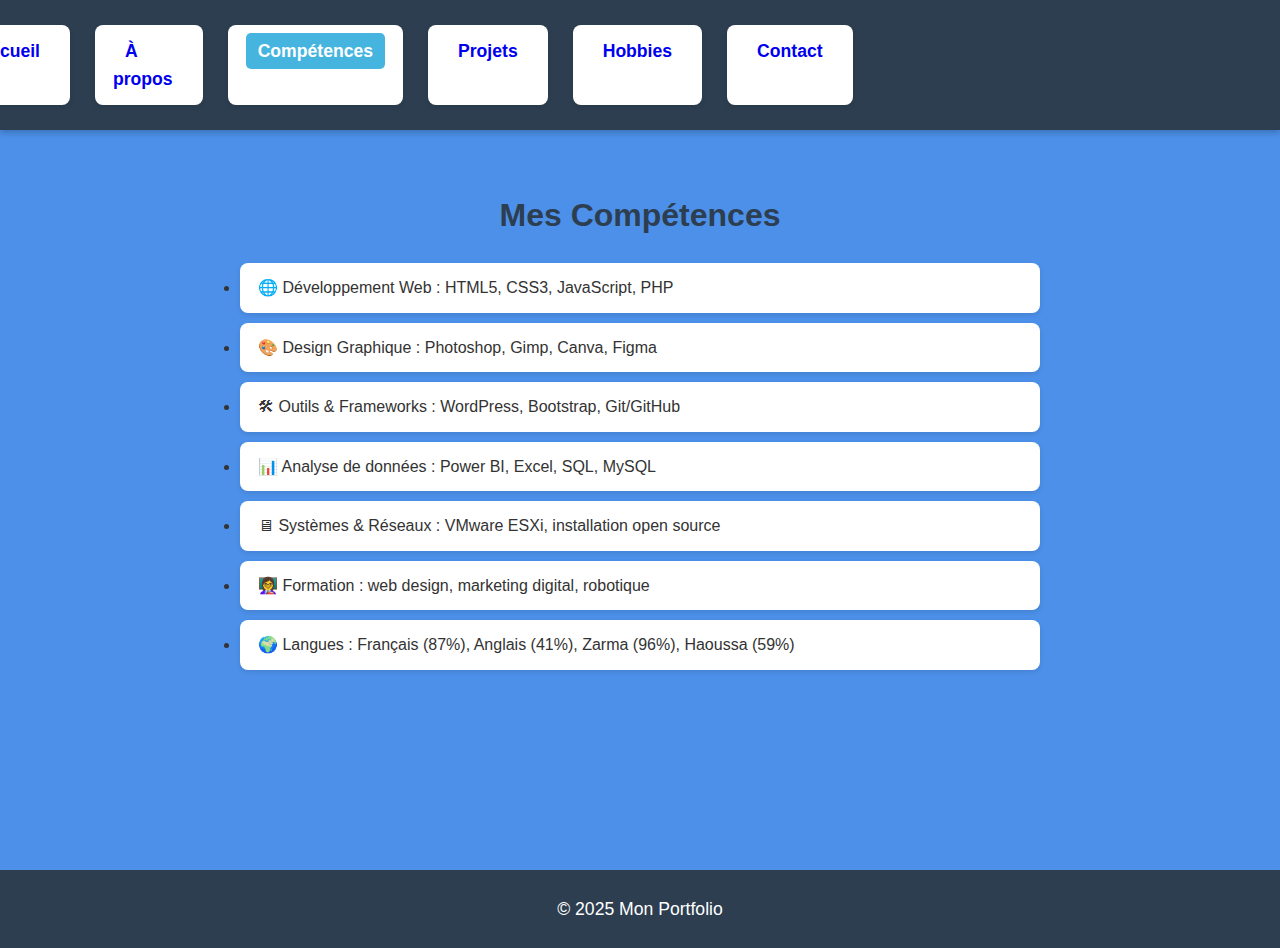
<file: competences.html>
<!DOCTYPE html>
<html lang="fr">
<head>
  <meta charset="UTF-8">
  <meta name="viewport" content="width=device-width, initial-scale=1.0">
  <title>Compétences</title>
  <link rel="stylesheet" href="style.css">
</head>
<body>
  <header>
    <nav>
      <ul>
        <li><a href="index.html">Accueil</a></li>
        <li><a href="apropos.html">À propos</a></li>
        <li><a href="competences.html" class="active">Compétences</a></li>
        <li><a href="projets.html">Projets</a></li>
        <li><a href="hobbies.html">Hobbies</a></li>
        <li><a href="contact.html">Contact</a></li>
      </ul>
    </nav>
  </header>

  <main>
    <h1>Mes Compétences</h1>
    <ul>
      <li>🌐 Développement Web : HTML5, CSS3, JavaScript, PHP</li>
      <li>🎨 Design Graphique : Photoshop, Gimp, Canva, Figma</li>
      <li>🛠 Outils & Frameworks : WordPress, Bootstrap, Git/GitHub</li>
      <li>📊 Analyse de données : Power BI, Excel, SQL, MySQL</li>
      <li>🖥 Systèmes & Réseaux : VMware ESXi, installation open source</li>
      <li>👩‍🏫 Formation : web design, marketing digital, robotique</li>
      <li>🌍 Langues : Français (87%), Anglais (41%), Zarma (96%), Haoussa (59%)</li>
    </ul>
  </main>

  <footer>
    <p>&copy; 2025 Mon Portfolio</p>
  </footer>
</body>
</html>
</file>
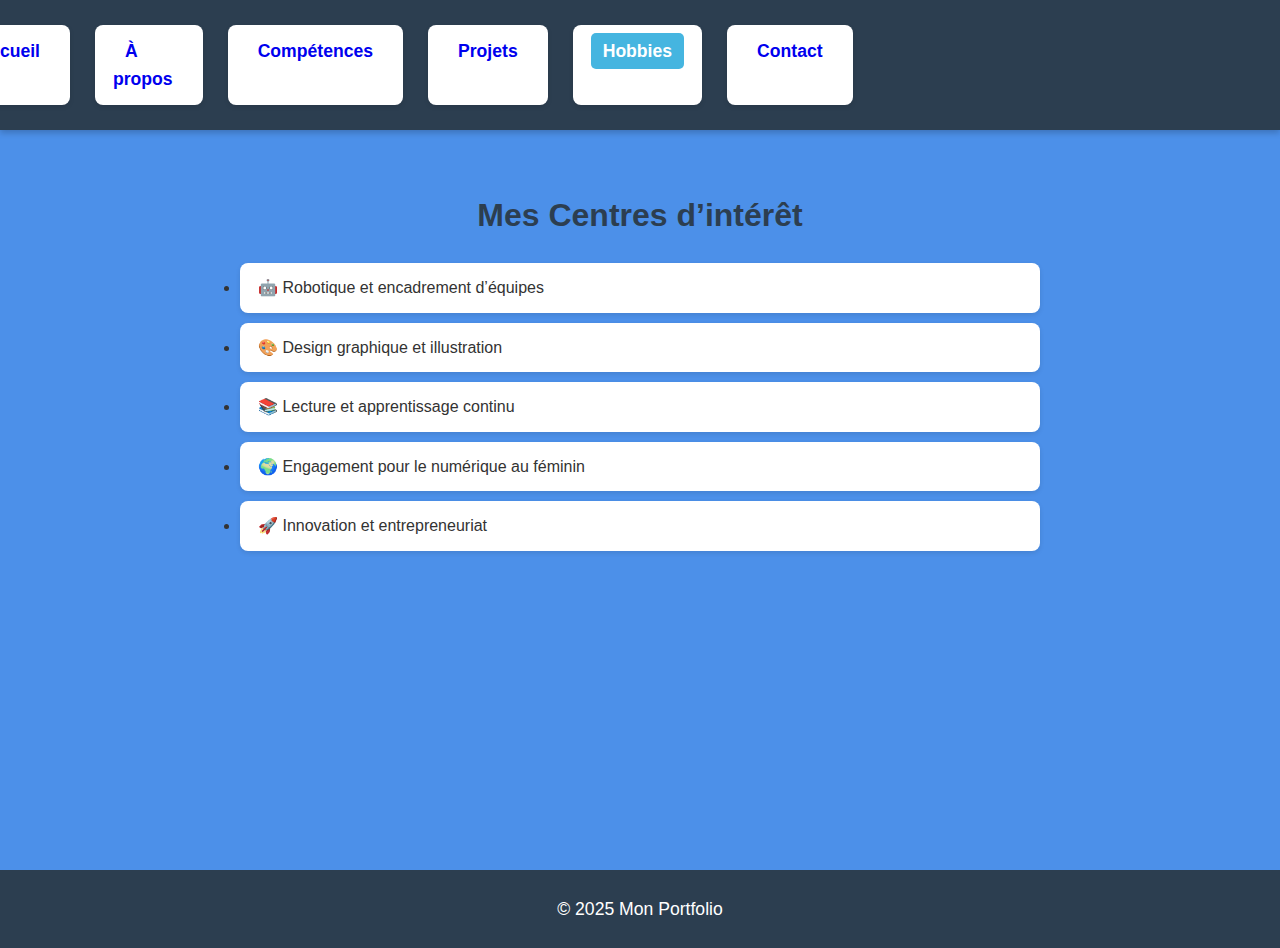
<file: hobbies.html>
<!DOCTYPE html>
<html lang="fr">
<head>
  <meta charset="UTF-8">
  <meta name="viewport" content="width=device-width, initial-scale=1.0">
  <title>Hobbies</title>
  <link rel="stylesheet" href="style.css">
</head>
<body>
  <header>
    <nav>
      <ul>
        <li><a href="index.html">Accueil</a></li>
        <li><a href="apropos.html">À propos</a></li>
        <li><a href="competences.html">Compétences</a></li>
        <li><a href="projets.html">Projets</a></li>
        <li><a href="hobbies.html" class="active">Hobbies</a></li>
        <li><a href="contact.html">Contact</a></li>
      </ul>
    </nav>
  </header>

  <main>
    <h1>Mes Centres d’intérêt</h1>
    <ul>
      <li>🤖 Robotique et encadrement d’équipes</li>
      <li>🎨 Design graphique et illustration</li>
      <li>📚 Lecture et apprentissage continu</li>
      <li>🌍 Engagement pour le numérique au féminin</li>
      <li>🚀 Innovation et entrepreneuriat</li>
    </ul>
  </main>

  <footer>
    <p>&copy; 2025 Mon Portfolio</p>
  </footer>
</body>
</html>
</file>
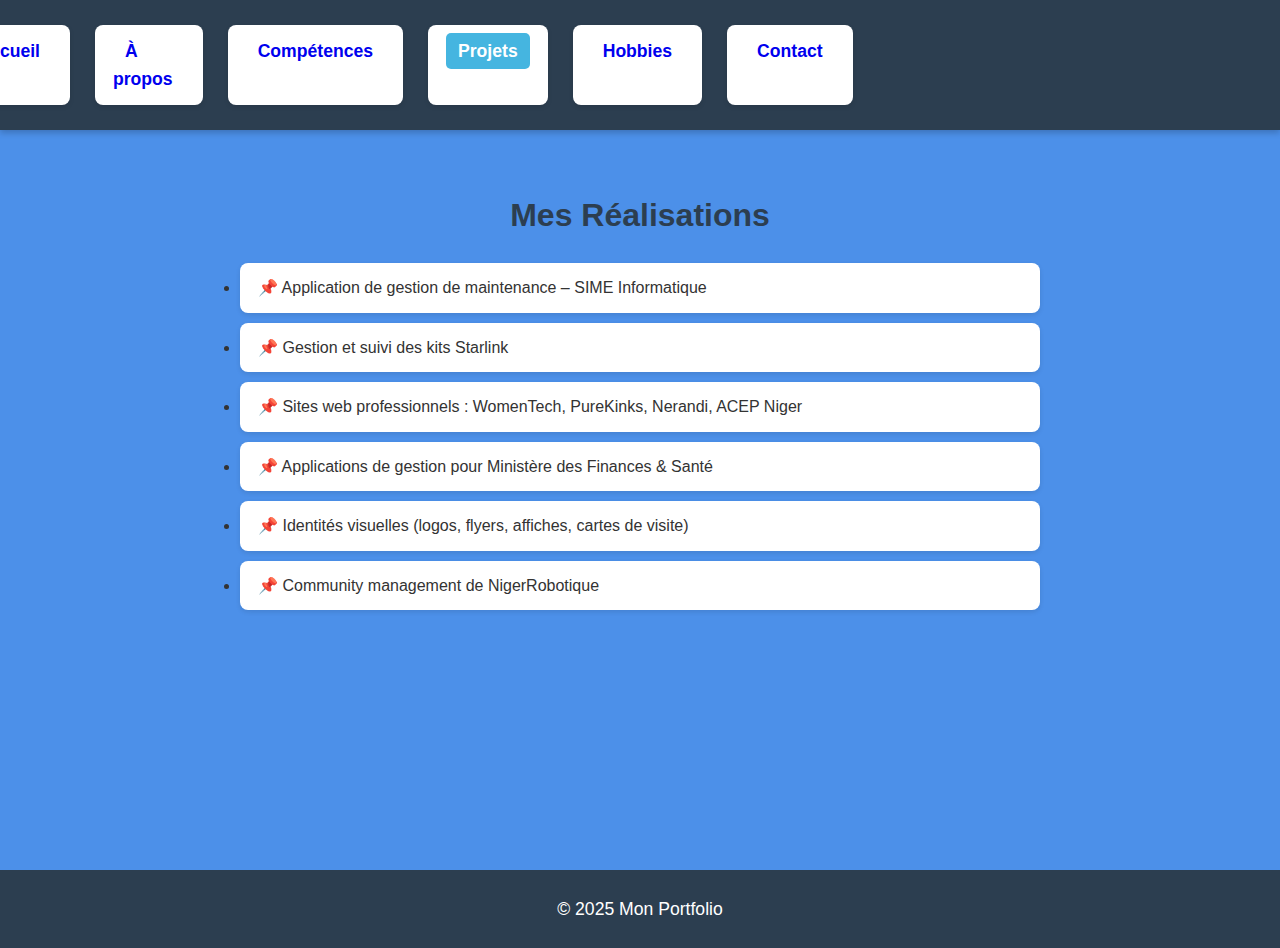
<file: projets.html>
<!DOCTYPE html>
<html lang="fr">
<head>
  <meta charset="UTF-8">
  <meta name="viewport" content="width=device-width, initial-scale=1.0">
  <title>Projets</title>
  <link rel="stylesheet" href="style.css">
</head>
<body>
  <header>
    <nav>
      <ul>
        <li><a href="index.html">Accueil</a></li>
        <li><a href="apropos.html">À propos</a></li>
        <li><a href="competences.html">Compétences</a></li>
        <li><a href="projets.html" class="active">Projets</a></li>
        <li><a href="hobbies.html">Hobbies</a></li>
        <li><a href="contact.html">Contact</a></li>
      </ul>
    </nav>
  </header>

  <main>
    <h1>Mes Réalisations</h1>
    <ul>
      <li>📌 Application de gestion de maintenance – SIME Informatique</li>
      <li>📌 Gestion et suivi des kits Starlink</li>
      <li>📌 Sites web professionnels : WomenTech, PureKinks, Nerandi, ACEP Niger</li>
      <li>📌 Applications de gestion pour Ministère des Finances & Santé</li>
      <li>📌 Identités visuelles (logos, flyers, affiches, cartes de visite)</li>
      <li>📌 Community management de NigerRobotique</li>
    </ul>
  </main>

  <footer>
    <p>&copy; 2025 Mon Portfolio</p>
  </footer>
</body>
</html>
</file>
<file: style.css>
/* ==== STYLE GLOBAL ==== */
body {
  font-family: 'Segoe UI', Tahoma, Geneva, Verdana, sans-serif;
  margin: 0;
  padding: 0;
  background: #4c90e9;
  color: #333;
  line-height: 1.6;
}

h1, h2, h3 {
  color: #2c3e50;
  text-align: center;
  margin-top: 20px;
}

p {
  max-width: 800px;
  margin: 10px auto;
  text-align: center;
  font-size: 1.1em;
}

/* ==== HEADER & NAV ==== */
header {
  background: #2c3e50;
  padding: 15px 0;
  box-shadow: 0 3px 6px rgba(0,0,0,0.2);
}

nav ul {
  list-style: none;
  display: flex;
  justify-content: center;
  gap: 25px;
  margin: 0;
  padding: 0;
}

nav ul li a {
 /* ==== STYLE GLOBAL ==== */
body {
  font-family: 'Segoe UI', Tahoma, Geneva, Verdana, sans-serif;
  margin: 0;
  padding: 0;
  background: linear-gradient(to bottom right, #4c90e9, #87ceeb);
  color: #333;
  line-height: 1.6;
}

h1, h2, h3 {
  color: #2c3e50;
  text-align: center;
  margin-top: 20px;
}

p {
  max-width: 800px;
  margin: 10px auto;
  text-align: center;
  font-size: 1.1em;
}

/* ==== HEADER & NAV ==== */
header {
  background: #2c3e50;
  padding: 15px 0;
  box-shadow: 0 3px 6px rgba(0,0,0,0.2);
}

nav ul {
  list-style: none;
  display: flex;
  justify-content: center;
  gap: 25px;
  margin: 0;
  padding: 0;
}

nav ul li a {
  color: white;
  text-decoration: none;
  font-weight: bold;
  font-size: 1.1em;
  transition: 0.3s ease;
  padding: 8px 12px;
  border-radius: 5px;
}

nav ul li a:hover,
nav ul li a.active {
  background: #45b5e0;
  color: rgb(29, 14, 14);
}

/* ==== MAIN ==== */
main {
  padding: 40px 20px;
  min-height: 70vh;
}

/* ==== LISTES ==== */
ul {
  max-width: 800px;
  margin: 20px auto;
  padding: 0;
}

ul li {
  background: white;
  margin: 10px 0;
  padding: 12px 18px;
  border-radius: 8px;
  box-shadow: 0 2px 5px rgba(0,0,0,0.1);
  transition: transform 0.2s ease;
}

ul li:hover {
  transform: translateX(5px);
}

/* ==== FORMULAIRE ==== */
form {
  max-width: 600px;
  margin: 30px auto;
  background: rgba(255, 255, 255, 0.9);
  padding: 30px;
  border-radius: 12px;
  box-shadow: 0 8px 20px rgba(0,0,0,0.2);
  transition: transform 0.3s ease;
}

form:hover {
  transform: translateY(-5px);
}

label {
  font-weight: bold;
  display: block;
  margin-bottom: 8px;
}

input, textarea {
  width: 100%;
  padding: 12px;
  margin-bottom: 20px;
  border-radius: 8px;
  border: 1px solid #ccc;
  font-size: 1em;
  box-shadow: inset 0 2px 4px rgba(0,0,0,0.05);
  transition: border-color 0.3s ease, box-shadow 0.3s ease;
}

input:focus, textarea:focus {
  border-color: #45b5e0;
  box-shadow: 0 0 8px rgba(69, 181, 224, 0.5);
  outline: none;
}

button {
  background: #45b5e0;
 
  border: none;
  padding: 14px 25px;
  font-size: 1em;
  border-radius: 8px;
  cursor: pointer;
  transition: background 0.3s ease, transform 0.2s ease;
}

button:hover {
  background: #3498db;
  transform: scale(1.05);
}

/* ==== FOOTER ==== */
footer {
  background: #2c3e50;
  color: white;
  text-align: center;
  padding: 15px 0;
  margin-top: 30px;
}

  text-decoration: none;
  font-weight: bold;
  font-size: 1.1em;
  transition: 0.3s ease;
  padding: 8px 12px;
  border-radius: 5px;
}

nav ul li a:hover,
nav ul li a.active {
  background: #45b5e0;
  color: white;
}

/* ==== MAIN ==== */
main {
  padding: 40px 20px;
  min-height: 70vh;
}

/* ==== LISTES ==== */
ul {
  max-width: 800px;
  margin: 20px auto;
  padding: 0;
}

ul li {
  background: white;
  margin: 10px 0;
  padding: 12px 18px;
  border-radius: 8px;
  box-shadow: 0 2px 5px rgba(0,0,0,0.1);
  transition: transform 0.2s ease;
}

ul li:hover {
  transform: translateX(5px);
}

/* ==== FORMULAIRE ==== */
form {
  max-width: 600px;
  margin: 20px auto;
  background: rgb(120, 225, 233);
  padding: 25px;
  border-radius: 10px;
  box-shadow: 0 4px 10px rgba(0,0,0,0.1);
}

label {
  font-weight: bold;
  display: block;
  margin-bottom: 5px;
}

input, textarea {
  width: 100%;
  padding: 10px;
  margin-bottom: 15px;
  border-radius: 6px;
  border: 1px solid #ccc;
  font-size: 1em;
}

button {
  background: #45b5e0;
  color: white;
  border: none;
  padding: 12px 20px;
  font-size: 1em;
  border-radius: 6px;
  cursor: pointer;
  transition: background 0.3s ease;
}

button:hover {
  background: #3498db;
}

/* ==== FOOTER ==== */
footer {
  background: #2c3e50;
  color: white;
  text-align: center;
  padding: 15px 0;
  margin-top: 30px;
}
</file>
